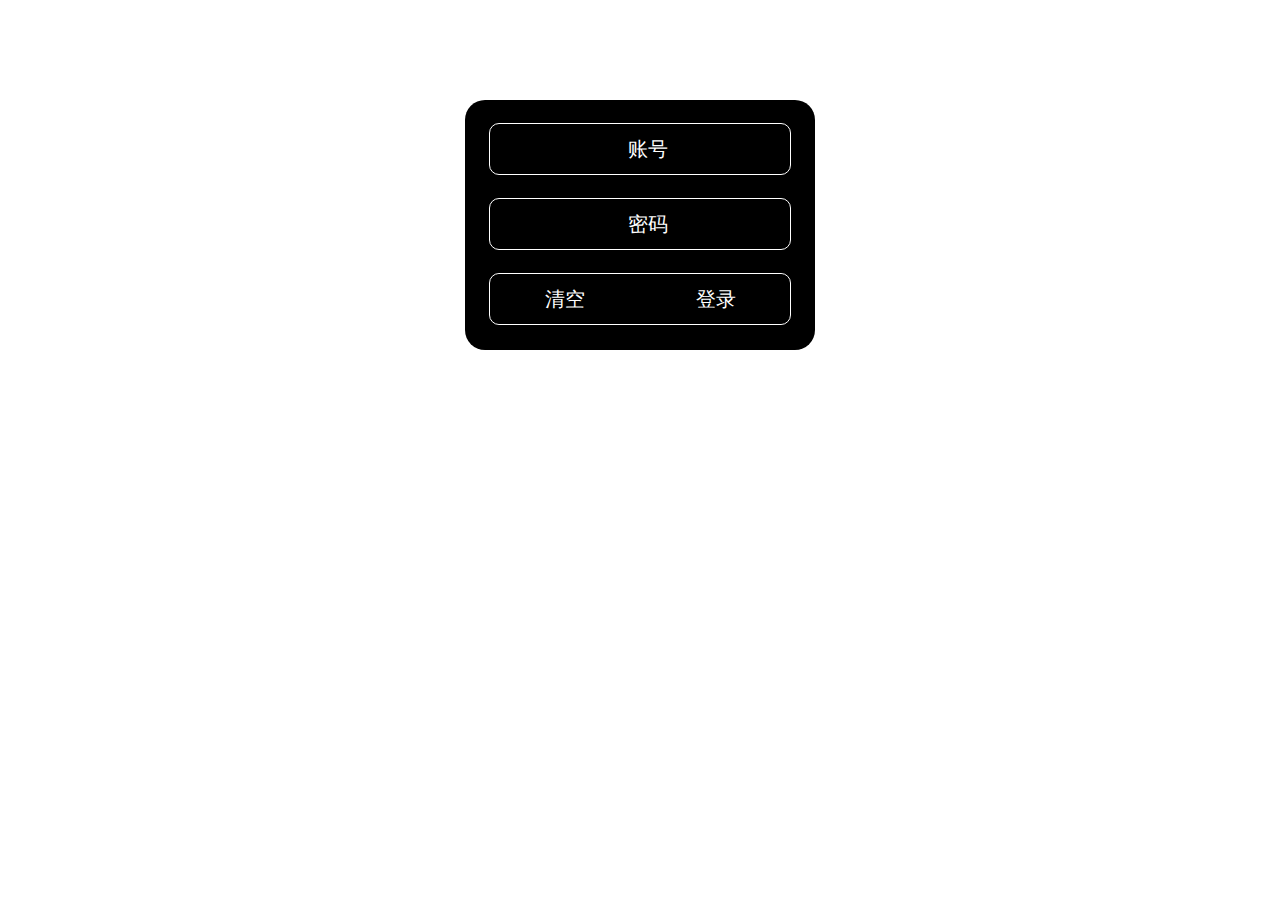
<file: RMS_View/login.html>
﻿<!DOCTYPE html>
<html>
<head>
<meta http-equiv="Content-Type" content="text/html; charset=utf-8"/>
    <title>登录界面</title>
	<meta charset="utf-8" />
    <link type="text/css" rel="stylesheet" href="css/login.css" /> 
    <script src="js/jquery-2.1.1.min.js"></script>
    <script>
        // 原生Js中的Ajax
        /*window.onload = function () {
            var btn_login = document.getElementById("btn_login");
            btn_login.onclick = function () {
                var ipt_username = document.getElementById("username");
                var ipt_password = document.getElementById("password");
                var request_url = "/EployeeLogin.ashx/username=" + ipt_username.value + "&password=" + ipt_password.value;
                alert(request_url);
                myAjax("get", request_url, function (data) {
                    alert(data);
                });
                
            }
        }

        function myAjax(httpMethod, url, callback) {
            var xhr;
            if (XMLHttpRequest) {
                xhr = new XMLHttpRequest();
            }
            else {
                xhr = new ActiveXObject("Microsoft.XMLHTTP");
            }
            //提交到后台地址，是否异步
            xhr.open(httpMethod, url, true);
            xhr.send();
            //发送请求后，监控页面状态
            xhr.onreadystatechange = function () {
                if (xhr.readyState == 4 && xhr.status == 200) {
                    callback(xhr.responseText);
                }
            }
        }*/

        // Jquery中的Ajax
        $(function () {
            $("#btn_login").click(function () {
                var txt_username = $("#username").val();
                var txt_password = $("#password").val();
                if (txt_username.trim()=="" || txt_password.trim() == "")
                {
                    alert("请将内容补充完整!");
                } else {
                    $.ajax({
                        method: "post",
                        url: "/EmployeeLogin.ashx/?username="+txt_username+"&password="+txt_password,
                        success: function (result) {
                            switch (result)
                            {
                                case "-1":
                                    alert("账号不存在！是否前往注册?");
                                    break;
                                case "0":
                                    alert("密码不正确！是否忘记密码?");
                                    break;
                                case "1":
                                    alert("登录成功！");
                                    document.location.href = "index.html";
                                    break;
                            }
                        }
                    });
                }
            });
        });
    </script>
</head>
<body>
    <div class="continer">
        <div class="header">
        </div>
        <div class="main">
            <form class="loginform">
                <div class="logininput">
                    <label>账号</label>
                    <input type="text" id="username" list="user" lang="input"/>
                    <datalist id="user" name="demo">
                        <option>张三</option>
                        <option>李四</option>
                    </datalist>
                </div>
                <div class="logininput">
                    <label>密码</label>
                    <input type="password" id="password" lang="input"/>
                </div>
                <div class="logininput">
                    <input type="reset" lang="button" value="清空"/>
                    <input type="button" lang="button" id="btn_login" value="登录"/>
                </div>

            </form>
        </div>
        <div class="footer">
        </div>
    </div>
</body>
</html>
</file>
<file: RMS_View/css/login.css>
﻿* {
    padding: 0;
    margin: 0;
    transition: all 0.5s;
}

/*******************************头部开始*******************************/
.header {
    height: 80px;
    width: 100%;
    /*background-color: red;*/
}
/*******************************头部结束*******************************/


/*******************************身体开始*******************************/
.main {
    height: 500px;
    width: 100%;
    margin: 0;
    padding-top: 20px;
    /*background-color: green;*/
}


.loginform {
    height: 250px;
    width: 350px;
    margin: 0 auto;
    display: flow-root;
    border-radius: 20px;
    background-color: black;
}

.loginform:hover {
    transform: scale(1.2);
}

.logininput {
    height: 50px;
    width: 300px;
    margin: 23px auto;
    text-align: center;
    color: white;
    border: 1px solid white;
    border-radius: 10px;
    background-color: black;
}

.logininput:hover .logininput: not-child(3){
    background-color: white;
}

.logininput>label {
    font-size: 20px;
    line-height: 50px;
    margin-left: 15px;
}

.logininput>input[lang="input"] {
    display: none;
}

.logininput:hover label{
    display: none;
}

.logininput:hover input[lang="input"] {
    height: 100%;
    width: 100%;
    text-align: center;
    font-size: 20px;
    border: 0;
    border-radius: 10px;
    display: block;
}

.loginform>.logininput>input[lang="button"] {
    height: 100%;
    width: 49%;
    color: white;
    background-color: black;
    font-size: 20px;
    border: 0;
    border-radius: 10px;
}

.loginform>.logininput:hover input[lang="button"] {
    color: black;
    background-color: white;
}

/*******************************身体结束*******************************/


/*******************************底部开始*******************************/
.footer {
    height: 150px;
    width: 100%;
    /*background: blue;*/
}
/*******************************底部结束*******************************/
</file>
